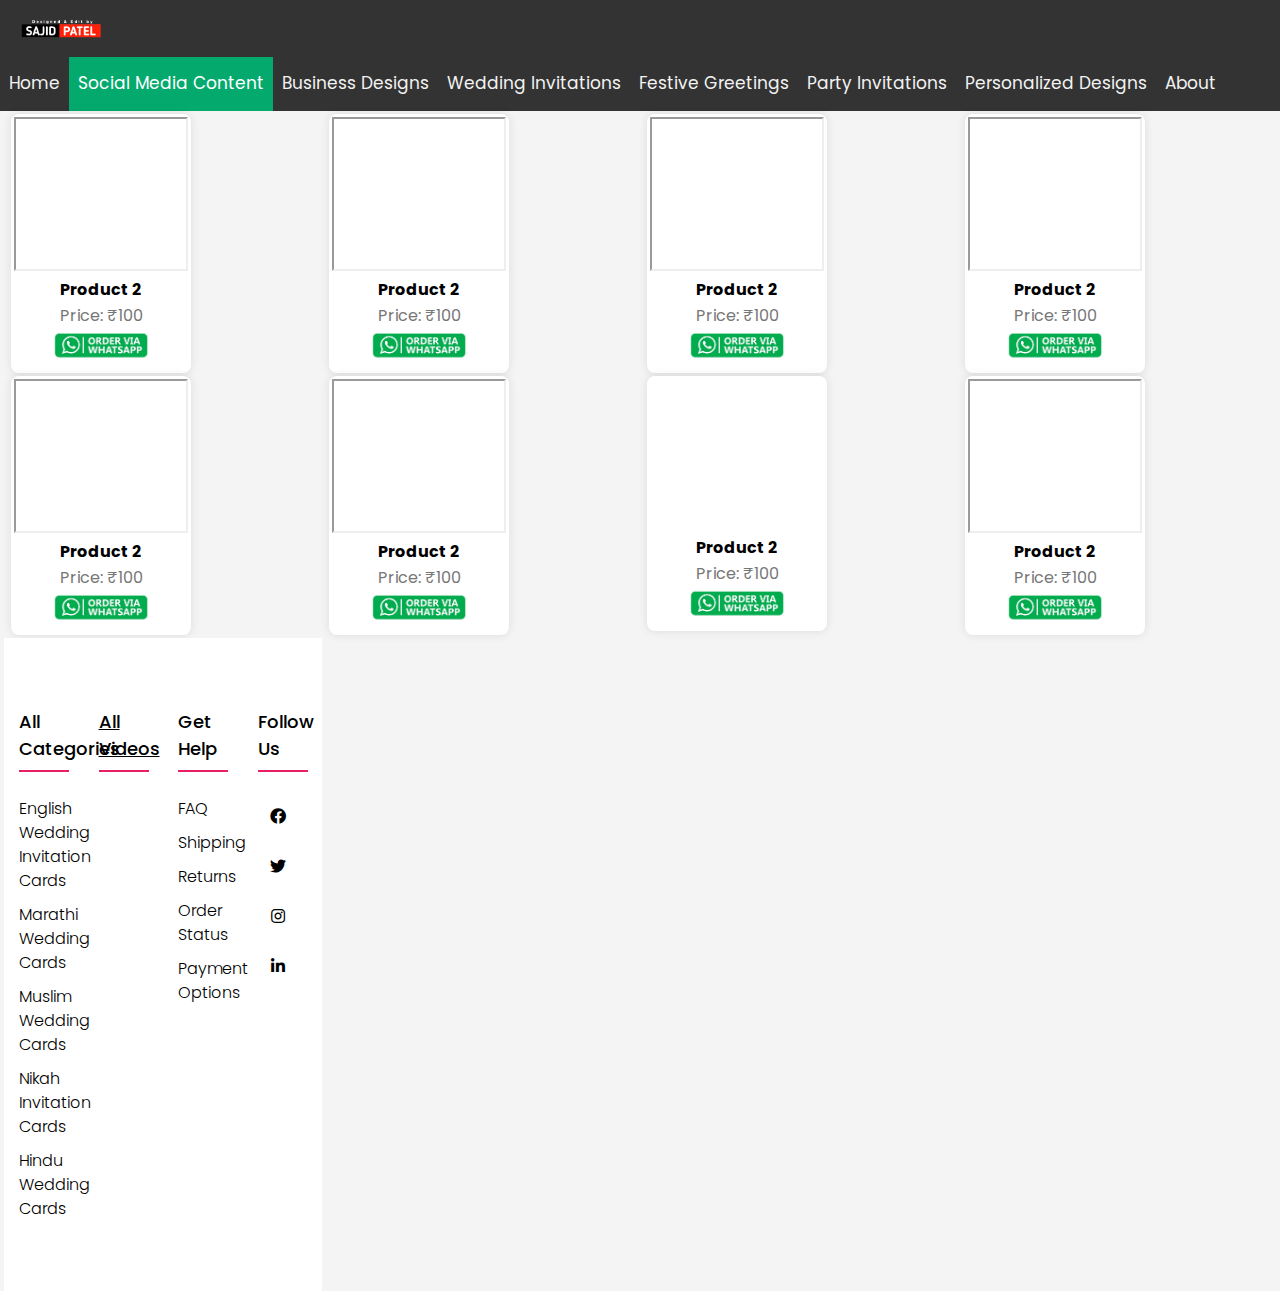
<file: Social Media Content.html>
<!DOCTYPE html>
<html lang="en">

<head>
    <meta charset="UTF-8">
    <meta name="viewport" content="width=device-width, initial-scale=1.0">
    <title>SP Designs All Videos</title>
    <link rel="stylesheet" href="styles.css">
    <link rel="stylesheet" href="Navcss.css">
    <link rel="stylesheet" href="footer.css">
    <link rel="stylesheet" type="text/css"
        href="https://cdnjs.cloudflare.com/ajax/libs/font-awesome/5.15.1/css/all.min.css">
    <style>

    </style>
    <link rel="stylesheet" href="Navcss.css" .css>
</head>

<body>
    <header>
        <img src="images/logo.png" alt="SP Designs" class="logo">
    </header>

    <!-- Load an icon library to show a hamburger menu (bars) on small screens -->
    <link rel="stylesheet" href="https://cdnjs.cloudflare.com/ajax/libs/font-awesome/4.7.0/css/font-awesome.min.css">

    <!-- Top navigation bar -->
    <div class="topnav" id="myTopnav">
        <!-- New options added alongside "Home" -->
        <a href="index.html">Home</a>
        <a href="Social Media Content.html" class="side-option active">Social Media Content</a>
        <a href="Business Designs.html">Business Designs</a>
        <a href="Wedding Invitations.html">Wedding Invitations</a>
        <a href="Festive Greetings.html">Festive Greetings</a>
        <a href="Party Invitations.html">Party Invitations</a>
        <a href="Personalized Designs.html">Personalized Designs</a>
        <a href="#about">About</a>
        <a href="javascript:void(0);" class="icon" onclick="myFunction()">More
            <i class="fa fa-bars"></i>
        </a>
    </div>

    <script>
        // JavaScript functionality here
        /* Toggle between adding and removing the "responsive" class to topnav when the user clicks on the icon */
        function myFunction() {
            var x = document.getElementById("myTopnav");
            if (x.className === "topnav") {
                x.className += " responsive";
            } else {
                x.className = "topnav";
            }
        }
    </script>

    <div class="section" id="section1">
        <div class="column">

            <div class="ext">
                <iframe width="100%" height="auto" src="https://www.youtube.com/embed/OcNi_kTtRfI" title="Muslim Wedding Invitation Video 
            frameborder=" 0"
                    allow="accelerometer; autoplay; clipboard-write; encrypted-media; gyroscope; picture-in-picture; web-share"
                    allowfullscreen></iframe>
                <div class="product">
                    <h3>Product 2</h3>
                    <p>Price: ₹100</p>
                    <a aria-label="Order on WhatsApp" href="https://wa.me/+919284461314?text=Hi"> <img
                            alt="Chat on WhatsApp" src="images/Order Button.png" />
                    </a>
                </div>
            </div>
            <div class="ext">
                <iframe width="100%" height="auto" src="https://www.youtube.com/embed/2EiHpAu4ic8" title="Muslim Wedding Invitation Videos
            frameborder=" 0"
                    allow="accelerometer; autoplay; clipboard-write; encrypted-media; gyroscope; picture-in-picture; web-share"
                    allowfullscreen></iframe>
                <div class="product">
                    <h3>Product 2</h3>
                    <p>Price: ₹100</p>
                    <a aria-label="Order on WhatsApp" href="https://wa.me/+919284461314?text=Hi"> <img
                            alt="Chat on WhatsApp" src="images/Order Button.png" />
                    </a>
                </div>
            </div>
        </div>

        <div class="column">
            <div class="ext">
                <iframe width="100%" height="auto" src="https://www.youtube.com/embed/ARDN4S_Jeu0" title="Muslim Wedding Invitation Videos
            frameborder=" 0"
                    allow="accelerometer; autoplay; clipboard-write; encrypted-media; gyroscope; picture-in-picture; web-share"
                    allowfullscreen></iframe>
                <div class="product">
                    <h3>Product 2</h3>
                    <p>Price: ₹100</p>
                    <a aria-label="Order on WhatsApp" href="https://wa.me/+919284461314?text=Hi"> <img
                            alt="Chat on WhatsApp" src="images/Order Button.png" />
                    </a>
                </div>
            </div>
            <div class="ext">
                <iframe width="100%" height="auto" src="https://www.youtube.com/embed/V7r_Lwxi3MQ" title="Muslim Wedding Invitation Videos
            frameborder=" 0"
                    allow="accelerometer; autoplay; clipboard-write; encrypted-media; gyroscope; picture-in-picture; web-share"
                    allowfullscreen></iframe>
                <div class="product">
                    <h3>Product 2</h3>
                    <p>Price: ₹100</p>
                    <a aria-label="Order on WhatsApp" href="https://wa.me/+919284461314?text=Hi"> <img
                            alt="Chat on WhatsApp" src="images/Order Button.png" />
                    </a>
                </div>
            </div>
        </div>
        <div class="column">
            <div class="ext">
                <iframe width="100%" height="auto" src="https://www.youtube.com/embed/q3wfWAHPo-c" title="Muslim Wedding Invitation Videos
            frameborder=" 0"
                    allow="accelerometer; autoplay; clipboard-write; encrypted-media; gyroscope; picture-in-picture; web-share"
                    allowfullscreen></iframe>
                <div class="product">
                    <h3>Product 2</h3>
                    <p>Price: ₹100</p>
                    <a aria-label="Order on WhatsApp" href="https://wa.me/+919284461314?text=Hi"> <img
                            alt="Chat on WhatsApp" src="images/Order Button.png" />
                    </a>
                </div>
            </div>
            <div class="ext">
                <iframe width="100%" height="auto" src="https://www.youtube.com/embed/rYp-X2mQcY0" title=""
                    frameborder="0"
                    allow="accelerometer; autoplay; clipboard-write; encrypted-media; gyroscope; picture-in-picture; web-share"
                    allowfullscreen></iframe>
                <div class="product">
                    <h3>Product 2</h3>
                    <p>Price: ₹100</p>
                    <a aria-label="Order on WhatsApp" href="https://wa.me/+919284461314?text=Hi"> <img
                            alt="Chat on WhatsApp" src="images/Order Button.png" />
                    </a>
                </div>
            </div>
        </div>
        <div class="column">
            <div class="ext">
                <iframe width="100%" height="auto" src="https://www.youtube.com/embed/0Np3tMJxvq8" title="Muslim Wedding Invitation Videos
            frameborder=" 0"
                    allow="accelerometer; autoplay; clipboard-write; encrypted-media; gyroscope; picture-in-picture; web-share"
                    allowfullscreen></iframe>
                <div class="product">
                    <h3>Product 2</h3>
                    <p>Price: ₹100</p>
                    <a aria-label="Order on WhatsApp" href="https://wa.me/+919284461314?text=Hi"> <img
                            alt="Chat on WhatsApp" src="images/Order Button.png" />
                    </a>
                </div>
            </div>
            <div class="ext">
                <iframe width="100%" height="auto" src="https://www.youtube.com/embed/2EiHpAu4ic8" title="Muslim Wedding Invitation Videos
            frameborder=" 0"
                    allow="accelerometer; autoplay; clipboard-write; encrypted-media; gyroscope; picture-in-picture; web-share"
                    allowfullscreen></iframe>
                <div class="product">
                    <h3>Product 2</h3>
                    <p>Price: ₹100</p>
                    <a aria-label="Order on WhatsApp" href="https://wa.me/+919284461314?text=Hi"> <img
                            alt="Chat on WhatsApp" src="images/Order Button.png" />
                    </a>
                </div>
            </div>
        </div>

        <footer class="footer">
            <div class="container">
                <div class="row">
                    <div class="footer-col">
                        <h4>All Categories</h4>
                        <ul>
                            <li><a href="#">English Wedding Invitation Cards</a></li>
                            <li><a href="#">Marathi Wedding Cards</a></li>
                            <li><a href="#">Muslim Wedding Cards</a></li>
                            <li><a href="#">Nikah Invitation Cards</a></li>
                            <li><a href="#">Hindu Wedding Cards</a></li>
                        </ul>
                    </div>
                    <div class="footer-col">
                        <h4><a href="#">All Videos</a></h4>
                        <!-- <ul>
                            <li><a href="#">watch</a></li>
                            <li><a href="#">bag</a></li>
                            <li><a href="#">shoes</a></li>
                            <li><a href="#">dress</a></li>
                        </ul> -->
                    </div>
                    <div class="footer-col">
                        <h4>get help</h4>
                        <ul>
                            <li><a href="#">FAQ</a></li>
                            <li><a href="#">shipping</a></li>
                            <li><a href="#">returns</a></li>
                            <li><a href="#">order status</a></li>
                            <li><a href="#">payment options</a></li>
                        </ul>
                    </div>
                    <div class="footer-col">
                        <h4>follow us</h4>
                        <div class="social-links">
                            <a href="#"><i class="fab fa-facebook-f"></i></a>
                            <a href="#"><i class="fab fa-twitter"></i></a>
                            <a href="#"><i class="fab fa-instagram"></i></a>
                            <a href="#"><i class="fab fa-linkedin-in"></i></a>
                        </div>
                    </div>
                </div>
            </div>
        </footer>

</body>

</html>
</file>
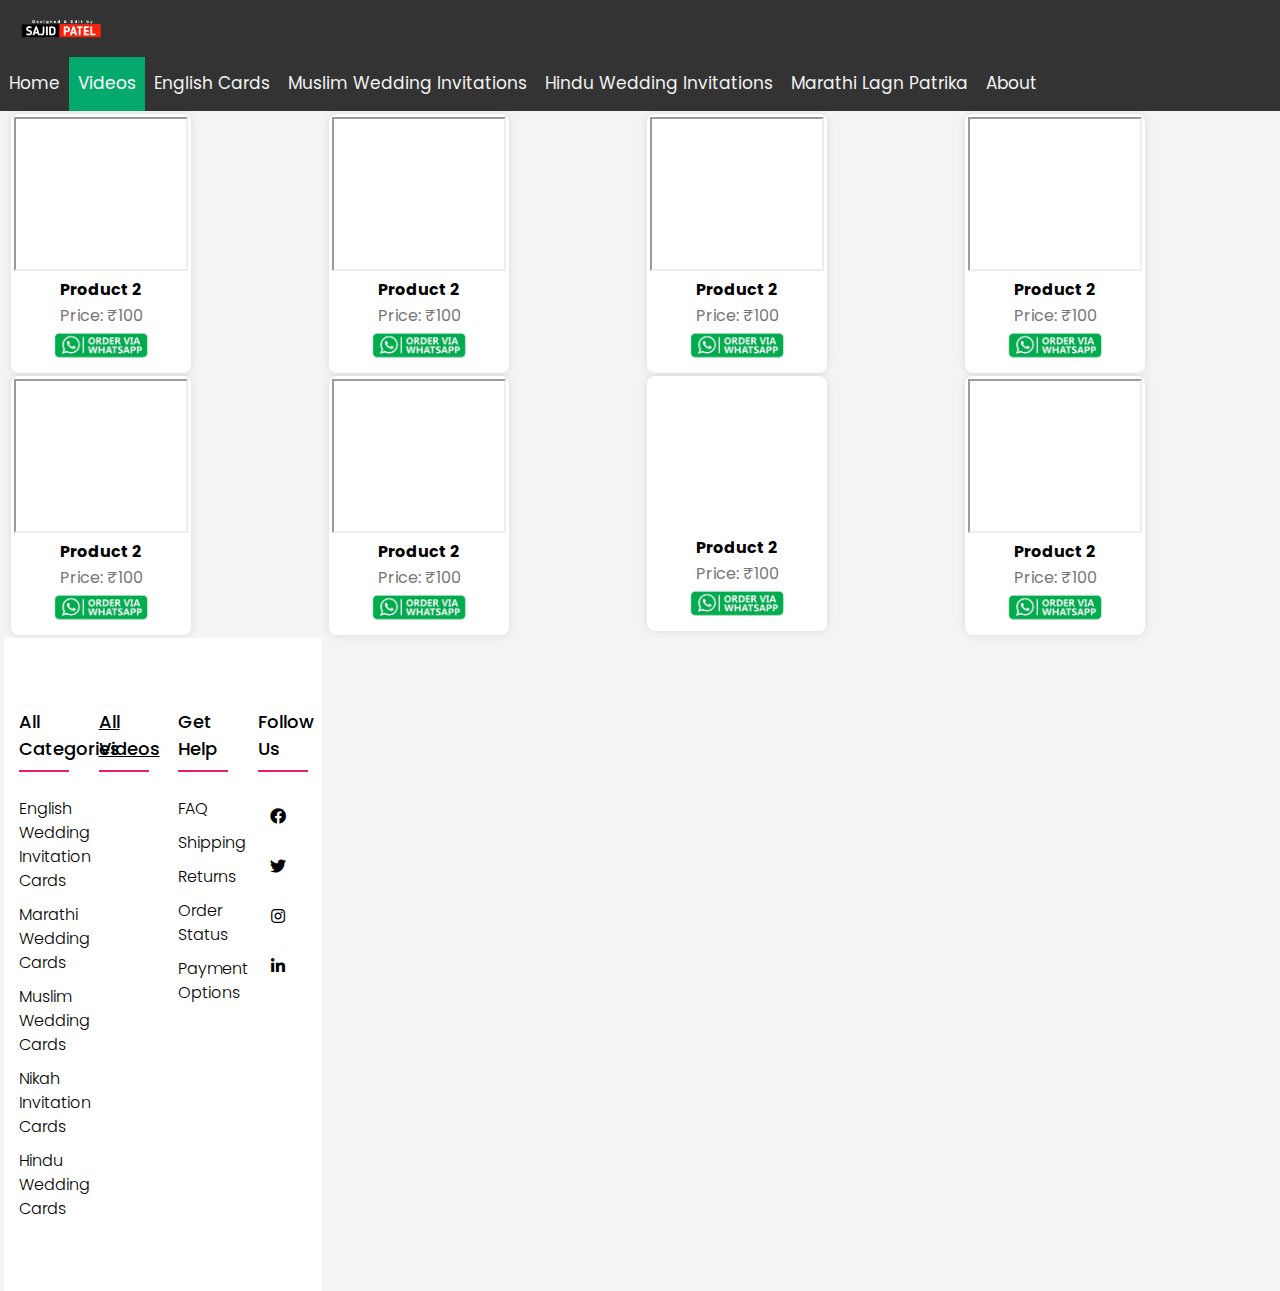
<file: videos.html>
<!DOCTYPE html>
<html lang="en">

<head>
    <meta charset="UTF-8">
    <meta name="viewport" content="width=device-width, initial-scale=1.0">
    <title>SP Designs All Videos</title>
    <link rel="stylesheet" href="styles.css">
    <link rel="stylesheet" href="Navcss.css">
    <link rel="stylesheet" href="footer.css">
    <link rel="stylesheet" type="text/css"
        href="https://cdnjs.cloudflare.com/ajax/libs/font-awesome/5.15.1/css/all.min.css">
    <style>

    </style>
    <link rel="stylesheet" href="Navcss.css" .css>
</head>

<body>
    <header>
        <img src="images/logo.png" alt="SP Designs" class="logo">
    </header>

    <!-- Load an icon library to show a hamburger menu (bars) on small screens -->
    <link rel="stylesheet" href="https://cdnjs.cloudflare.com/ajax/libs/font-awesome/4.7.0/css/font-awesome.min.css">

    <!-- Top navigation bar -->
    <div class="topnav" id="myTopnav">
        <!-- New options added alongside "Home" -->
        <a href="index.html">Home</a>
        <a href="videos.html" class="active side-option">Videos</a>
        <a href="Eng cards.html" class="side-option">English Cards</a>
        <a href="Muslim Wedding Invitations.html">Muslim Wedding Invitations</a>
        <a href="Hindu Wedding Invitations.html">Hindu Wedding Invitations</a>
        <a href="Marathi cards.html">Marathi Lagn Patrika</a>
        <a href="#about">About</a>
        <!-- Menu icon for small screens -->
        <a href="javascript:void(0);" class="icon" onclick="myFunction()">More
            <i class="fa fa-bars"></i>
        </a>
    </div>
    <script>
        // JavaScript functionality here
        /* Toggle between adding and removing the "responsive" class to topnav when the user clicks on the icon */
        function myFunction() {
            var x = document.getElementById("myTopnav");
            if (x.className === "topnav") {
                x.className += " responsive";
            } else {
                x.className = "topnav";
            }
        }
    </script>

    <div class="section" id="section1">
        <div class="column">

            <div class="ext">
                <iframe width="100%" height="auto" src="https://www.youtube.com/embed/OcNi_kTtRfI" title="Muslim Wedding Invitation Video 
            frameborder=" 0"
                    allow="accelerometer; autoplay; clipboard-write; encrypted-media; gyroscope; picture-in-picture; web-share"
                    allowfullscreen></iframe>
                <div class="product">
                    <h3>Product 2</h3>
                    <p>Price: ₹100</p>
                    <a aria-label="Order on WhatsApp" href="https://wa.me/+919284461314?text=Hi"> <img
                            alt="Chat on WhatsApp" src="images/Order Button.png" />
                    </a>
                </div>
            </div>
            <div class="ext">
                <iframe width="100%" height="auto" src="https://www.youtube.com/embed/2EiHpAu4ic8" title="Muslim Wedding Invitation Videos
            frameborder=" 0"
                    allow="accelerometer; autoplay; clipboard-write; encrypted-media; gyroscope; picture-in-picture; web-share"
                    allowfullscreen></iframe>
                <div class="product">
                    <h3>Product 2</h3>
                    <p>Price: ₹100</p>
                    <a aria-label="Order on WhatsApp" href="https://wa.me/+919284461314?text=Hi"> <img
                            alt="Chat on WhatsApp" src="images/Order Button.png" />
                    </a>
                </div>
            </div>
        </div>

        <div class="column">
            <div class="ext">
                <iframe width="100%" height="auto" src="https://www.youtube.com/embed/ARDN4S_Jeu0" title="Muslim Wedding Invitation Videos
            frameborder=" 0"
                    allow="accelerometer; autoplay; clipboard-write; encrypted-media; gyroscope; picture-in-picture; web-share"
                    allowfullscreen></iframe>
                <div class="product">
                    <h3>Product 2</h3>
                    <p>Price: ₹100</p>
                    <a aria-label="Order on WhatsApp" href="https://wa.me/+919284461314?text=Hi"> <img
                            alt="Chat on WhatsApp" src="images/Order Button.png" />
                    </a>
                </div>
            </div>
            <div class="ext">
                <iframe width="100%" height="auto" src="https://www.youtube.com/embed/V7r_Lwxi3MQ" title="Muslim Wedding Invitation Videos
            frameborder=" 0"
                    allow="accelerometer; autoplay; clipboard-write; encrypted-media; gyroscope; picture-in-picture; web-share"
                    allowfullscreen></iframe>
                <div class="product">
                    <h3>Product 2</h3>
                    <p>Price: ₹100</p>
                    <a aria-label="Order on WhatsApp" href="https://wa.me/+919284461314?text=Hi"> <img
                            alt="Chat on WhatsApp" src="images/Order Button.png" />
                    </a>
                </div>
            </div>
        </div>
        <div class="column">
            <div class="ext">
                <iframe width="100%" height="auto" src="https://www.youtube.com/embed/q3wfWAHPo-c" title="Muslim Wedding Invitation Videos
            frameborder=" 0"
                    allow="accelerometer; autoplay; clipboard-write; encrypted-media; gyroscope; picture-in-picture; web-share"
                    allowfullscreen></iframe>
                <div class="product">
                    <h3>Product 2</h3>
                    <p>Price: ₹100</p>
                    <a aria-label="Order on WhatsApp" href="https://wa.me/+919284461314?text=Hi"> <img
                            alt="Chat on WhatsApp" src="images/Order Button.png" />
                    </a>
                </div>
            </div>
            <div class="ext">
                <iframe width="100%" height="auto" src="https://www.youtube.com/embed/rYp-X2mQcY0" title=""
                    frameborder="0"
                    allow="accelerometer; autoplay; clipboard-write; encrypted-media; gyroscope; picture-in-picture; web-share"
                    allowfullscreen></iframe>
                <div class="product">
                    <h3>Product 2</h3>
                    <p>Price: ₹100</p>
                    <a aria-label="Order on WhatsApp" href="https://wa.me/+919284461314?text=Hi"> <img
                            alt="Chat on WhatsApp" src="images/Order Button.png" />
                    </a>
                </div>
            </div>
        </div>
        <div class="column">
            <div class="ext">
                <iframe width="100%" height="auto" src="https://www.youtube.com/embed/0Np3tMJxvq8" title="Muslim Wedding Invitation Videos
            frameborder=" 0"
                    allow="accelerometer; autoplay; clipboard-write; encrypted-media; gyroscope; picture-in-picture; web-share"
                    allowfullscreen></iframe>
                <div class="product">
                    <h3>Product 2</h3>
                    <p>Price: ₹100</p>
                    <a aria-label="Order on WhatsApp" href="https://wa.me/+919284461314?text=Hi"> <img
                            alt="Chat on WhatsApp" src="images/Order Button.png" />
                    </a>
                </div>
            </div>
            <div class="ext">
                <iframe width="100%" height="auto" src="https://www.youtube.com/embed/2EiHpAu4ic8" title="Muslim Wedding Invitation Videos
            frameborder=" 0"
                    allow="accelerometer; autoplay; clipboard-write; encrypted-media; gyroscope; picture-in-picture; web-share"
                    allowfullscreen></iframe>
                <div class="product">
                    <h3>Product 2</h3>
                    <p>Price: ₹100</p>
                    <a aria-label="Order on WhatsApp" href="https://wa.me/+919284461314?text=Hi"> <img
                            alt="Chat on WhatsApp" src="images/Order Button.png" />
                    </a>
                </div>
            </div>
        </div>

        <footer class="footer">
            <div class="container">
                <div class="row">
                    <div class="footer-col">
                        <h4>All Categories</h4>
                        <ul>
                            <li><a href="#">English Wedding Invitation Cards</a></li>
                            <li><a href="#">Marathi Wedding Cards</a></li>
                            <li><a href="#">Muslim Wedding Cards</a></li>
                            <li><a href="#">Nikah Invitation Cards</a></li>
                            <li><a href="#">Hindu Wedding Cards</a></li>
                        </ul>
                    </div>
                    <div class="footer-col">
                        <h4><a href="#">All Videos</a></h4>
                        <!-- <ul>
                            <li><a href="#">watch</a></li>
                            <li><a href="#">bag</a></li>
                            <li><a href="#">shoes</a></li>
                            <li><a href="#">dress</a></li>
                        </ul> -->
                    </div>
                    <div class="footer-col">
                        <h4>get help</h4>
                        <ul>
                            <li><a href="#">FAQ</a></li>
                            <li><a href="#">shipping</a></li>
                            <li><a href="#">returns</a></li>
                            <li><a href="#">order status</a></li>
                            <li><a href="#">payment options</a></li>
                        </ul>
                    </div>
                    <div class="footer-col">
                        <h4>follow us</h4>
                        <div class="social-links">
                            <a href="#"><i class="fab fa-facebook-f"></i></a>
                            <a href="#"><i class="fab fa-twitter"></i></a>
                            <a href="#"><i class="fab fa-instagram"></i></a>
                            <a href="#"><i class="fab fa-linkedin-in"></i></a>
                        </div>
                    </div>
                </div>
            </div>
        </footer>

</body>

</html>
</file>
<file: styles.css>
body {
    font-family: Arial, sans-serif;
    margin: 0;
    padding: 0;
    background-color: #f4f4f4;
}

header {
    background-color: #333;
    color: #fff;
    text-align: left;
    padding: 1em;
    display: flex;
    justify-content: space-between;
    align-items: center;
}


.logo {
    height: 25px;
    width: auto;
}

.nav {
    /* background-color:rgb(255, 18, 18); */
    display: flex;
    justify-content: center;
    padding: 0.5em 0;
}

nav a {
    color: #fff;
    text-decoration: none;
    padding: 0 1em;
    margin: 0 0.5em;
}

.thumb {
    position: relative;
    text-align: center;
}

.thumb img {
    width: 100%;
    height: auto;
    padding: 20px;
    border-radius: 5px;
    position: relative;
    filter: brightness(50%);
    box-shadow: rgba(50, 50, 93, 0.25) 0px 50px 100px -20px, rgba(0, 0, 0, 0.3) 0px 30px 60px -30px;
}

.heading {
    position: absolute;
    top: 50%;
    left: 50%;
    transform: translate(-50%, -50%);
    color: white;
}

.section {
    display: grid;
    grid-template-columns: 1fr 1fr 1fr 1fr;
    padding: 0 4px;
    justify-content: center;
    align-items: flex-start;
}

@media screen and (max-width: 450px) {
    .thumb img {
        width: 100%;
        height: 150%;
        padding-top: 1px;
        padding-left: 0px;
        padding-right: 0px;
        padding-bottom: 2px;
    }

    .section {
        display: grid;
        grid-template-columns: 1fr 1fr;
    }
}

.column {
    padding: 0 4px;
    vertical-align: middle;
}


.ext {
    max-width: 180px;
    margin: 3px;
    padding: 3px;
    background-color: #fff;
    border-radius: 8px;
    box-shadow: 0 0 10px rgba(0, 0, 0, 0.1);
    text-align: center;
}

@media screen and (max-width: 400px) {
    .ext {
        max-width: 165px;
    }

}

.ext img {
    max-width: 100%;
    border-radius: 8px;
    margin-bottom: 0%;
}

.ext video {
    max-width: 100%;
    border-radius: 8px;
    margin-bottom: 0%;
}

.product h3 {
    margin: 0;
    font-size: 1em;
}

.product p {
    margin-top: 2px;
    margin-bottom: 2px;
    color: #777;
}

.product img {
    max-width: 100px;
}
</file>
<file: Navcss.css>
/* Add a black background color to the top navigation */
.topnav {
  background-color: #333;
  overflow: hidden;
}

/* Style the links inside the navigation bar */
.topnav a {
  float: left;
  display: block;
  color: #f2f2f2;
  text-align: center;
  padding: 14px 9px;
  text-decoration: none;
  font-size: 17px;
}

/* Change the color of links on hover */
.topnav a:hover {
  background-color: #ddd;
  color: black;
}

/* Add an active class to highlight the current page */
.topnav a.active {
  background-color: #04AA6D;
  color: white;
}

/* Hide the link that should open and close the topnav on small screens */
.topnav .icon {
  display: none;
}

/* When the screen is less than 600 pixels wide, hide all links, except for the first one ("Home"). Show the link that contains should open and close the topnav (.icon) */
@media screen and (max-width: 600px) {
  .topnav a:not(:first-child) {
    display: none;
  }

  .topnav a.side-option {
    display: block;
  }

  .topnav a.icon {
    float: right;
    /* Position menu button on the right */
    display: block;
  }

  /* Show links vertically instead of horizontally */
  .topnav.responsive {
    position: relative;
  }

  .topnav.responsive a {
    float: none;
    display: block;
    text-align: left;
  }

  .topnav.responsive a.icon {
    position: absolute;
    right: 0;
    top: 0;
  }
}
</file>
<file: footer.css>
@import url('https://fonts.googleapis.com/css2?family=Poppins:wght@300;400;500;600;700&display=swap');
body{
  line-height: 1.5;
  font-family: 'Poppins', sans-serif;
}
*{
  margin:0;
  padding:0;
  box-sizing: border-box;
}
.container{
  max-width: 1170px;
  margin:auto;
}
.row{
  display: flex;
  flex-wrap: wrap;
}
ul{
  list-style: none;
}
.footer{
  background-color: #ffffff;
    padding: 70px 0;
}
.footer-col{
   width: 25%;
   padding: 0 15px;
}
.footer-col h4{
  font-size: 18px;
  color: #000000;
  text-transform: capitalize;
  margin-bottom: 35px;
  font-weight: 500;
  position: relative;
}
.footer-col h4 a{
  font-size: 18px;
  color: #000000;
  text-transform: capitalize;
  margin-bottom: 35px;
  font-weight: 500;
  position: relative;
}

.footer-col h4::before{
  content: '';
  position: absolute;
  left:0;
  bottom: -10px;
  background-color: #e91e63;
  height: 2px;
  box-sizing: border-box;
  width: 50px;
}
.footer-col ul li:not(:last-child){
  margin-bottom: 10px;
}
.footer-col ul li a{
  font-size: 16px;
  text-transform: capitalize;
  color: #000000;
  text-decoration: none;
  font-weight: 300;
  color: #000000;
  display: block;
  transition: all 0.3s ease;
}
.footer-col ul li a:hover{
  color: #ffffff;
  padding-left: 8px;
}
.footer-col .social-links a{
  display: inline-block;
  height: 40px;
  width: 40px;
  background-color: rgba(255,255,255,0.2);
  margin:0 10px 10px 0;
  text-align: center;
  line-height: 40px;
  border-radius: 50%;
  color: #000000;
  transition: all 0.5s ease;
}
.footer-col .social-links a:hover{
  color: #24262b;
  background-color: #ffffff;
}

/*responsive*/
@media(max-width: 767px){
  .footer-col{
    width: 50%;
    margin-bottom: 30px;
}
}
@media(max-width: 574px){
  .footer-col{
    width: 100%;
}
}
</file>
